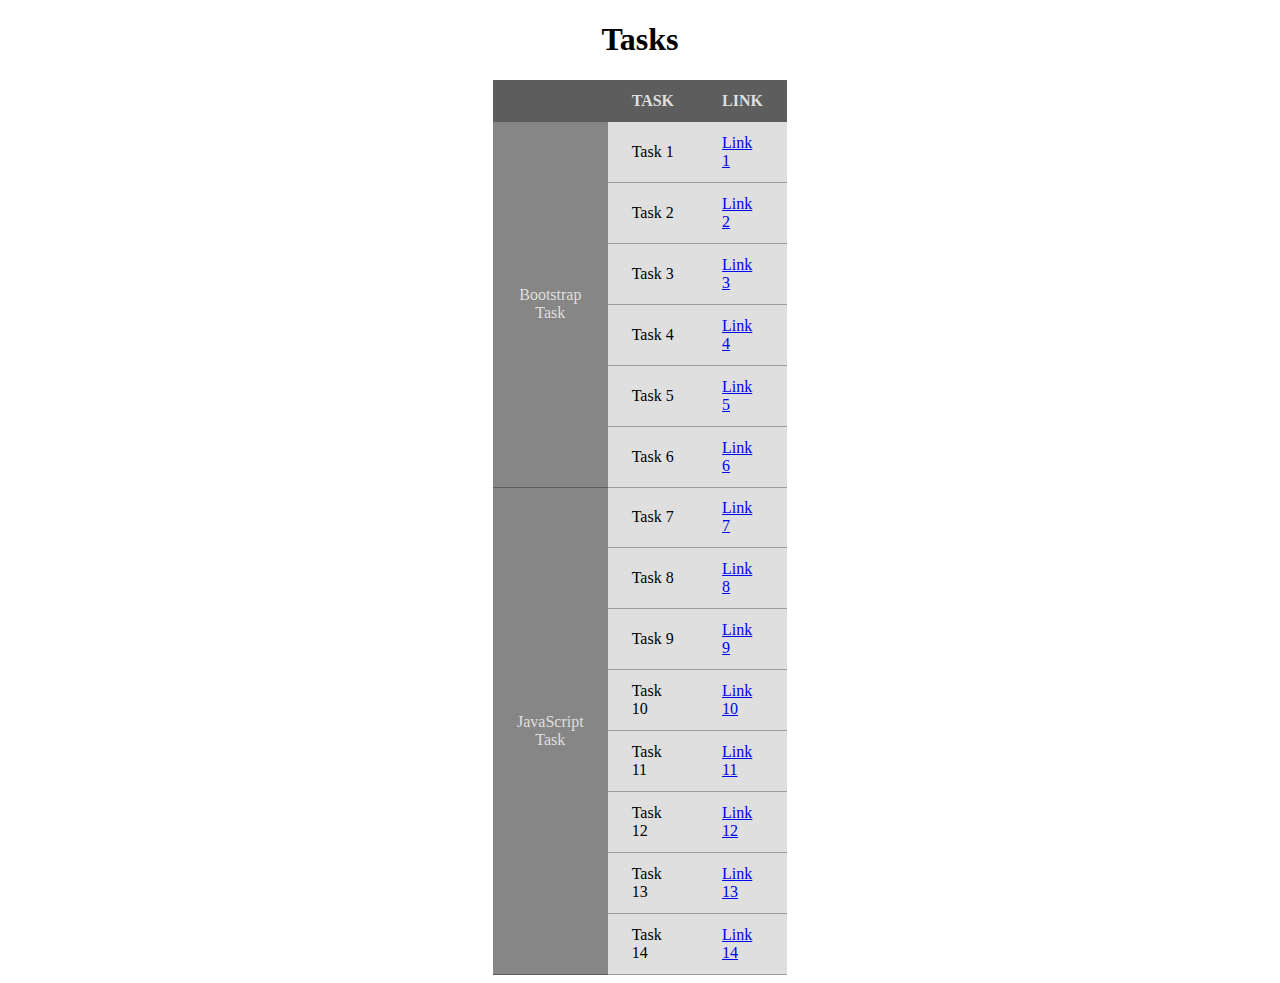
<file: index.html>
<!DOCTYPE html>
<html lang="en">
<head>
    <meta charset="UTF-8">
    <meta name="viewport" content="width=device-width, initial-scale=1.0">
    <title>Index</title>
    <style>
        table {
            width: 20%;
            border-collapse: collapse;
        }
        tr:first-child {
            background-color: #5d5d5d;
            color: #dfdfdf;
            text-transform: uppercase;
        }
        td, th {
            padding: 12px 24px;
        }
        .tsk {
            background-color: #dfdfdf;
            border-bottom: 1px solid #9c9c9c;
        }
        .tskTitle {
            background-color: #868686;
            border-bottom: 1px solid #5d5d5d;
            text-align: center;
            color: #dfdfdf;
        }
    </style>
</head>
<body>
    <div>
        <h1 align="center">Tasks</h1>
        <table align="center">
            <tr>
                <th></th>
                <th>Task</th>
                <th>Link</th>
            </tr>
            <tr>
                <td rowspan="7" class="tskTitle"><span>Bootstrap Task</span></td>
            </tr>
            <tr>
                <td class="tsk">Task 1</td>
                <td class="tsk"><a href="Task 1/task1.html">Link 1</a></td>
            </tr>
            <tr>
                <td class="tsk">Task 2</td>
                <td class="tsk"><a href="Task 2/task2.html">Link 2</a></td>
            </tr>
            <tr>
                <td class="tsk">Task 3</td>
                <td class="tsk"><a href="Task 3/task3.html">Link 3</a></td>
            </tr>
            <tr>
                <td class="tsk">Task 4</td>
                <td class="tsk"><a href="Task 4/task4.html">Link 4</a></td>
            </tr>
            <tr>
                <td class="tsk">Task 5</td>
                <td class="tsk"><a href="Task 5/task5.html">Link 5</a></td>
            </tr>
            <tr>
                <td class="tsk">Task 6</td>
                <td class="tsk"><a href="Task 6/task6.html">Link 6</a></td>
            </tr>
            <tr>
                <td rowspan="9" class="tskTitle"><span>JavaScript Task</span></td>
            </tr>
            <tr>
                <td class="tsk">Task 7</td>
                <td class="tsk"><a href="Task 7/task7.html">Link 7</a></td>
            </tr>
            <tr>
                <td class="tsk">Task 8</td>
                <td class="tsk"><a href="Task 8/task8.html">Link 8</a></td>
            </tr>
            <tr>
                <td class="tsk">Task 9</td>
                <td class="tsk"><a href="Task 9/task9.html">Link 9</a></td>
            </tr>
            <tr>
                <td class="tsk">Task 10</td>
                <td class="tsk"><a href="Task 10/task10.html">Link 10</a></td>
            </tr>
            <tr>
                <td class="tsk">Task 11</td>
                <td class="tsk"><a href="Task 11/task11.html">Link 11</a></td>
            </tr>
            <tr>
                <td class="tsk">Task 12</td>
                <td class="tsk"><a href="Task 12/task12.html">Link 12</a></td>
            </tr>
            <tr>
                <td class="tsk">Task 13</td>
                <td class="tsk"><a href="Task 13/task13.html">Link 13</a></td>
            </tr>
            <tr>
                <td class="tsk">Task 14</td>
                <td class="tsk"><a href="Task 14/task14.html">Link 14</a></td>
            </tr>
        </table>
    </div>
</body>
</html>
</file>
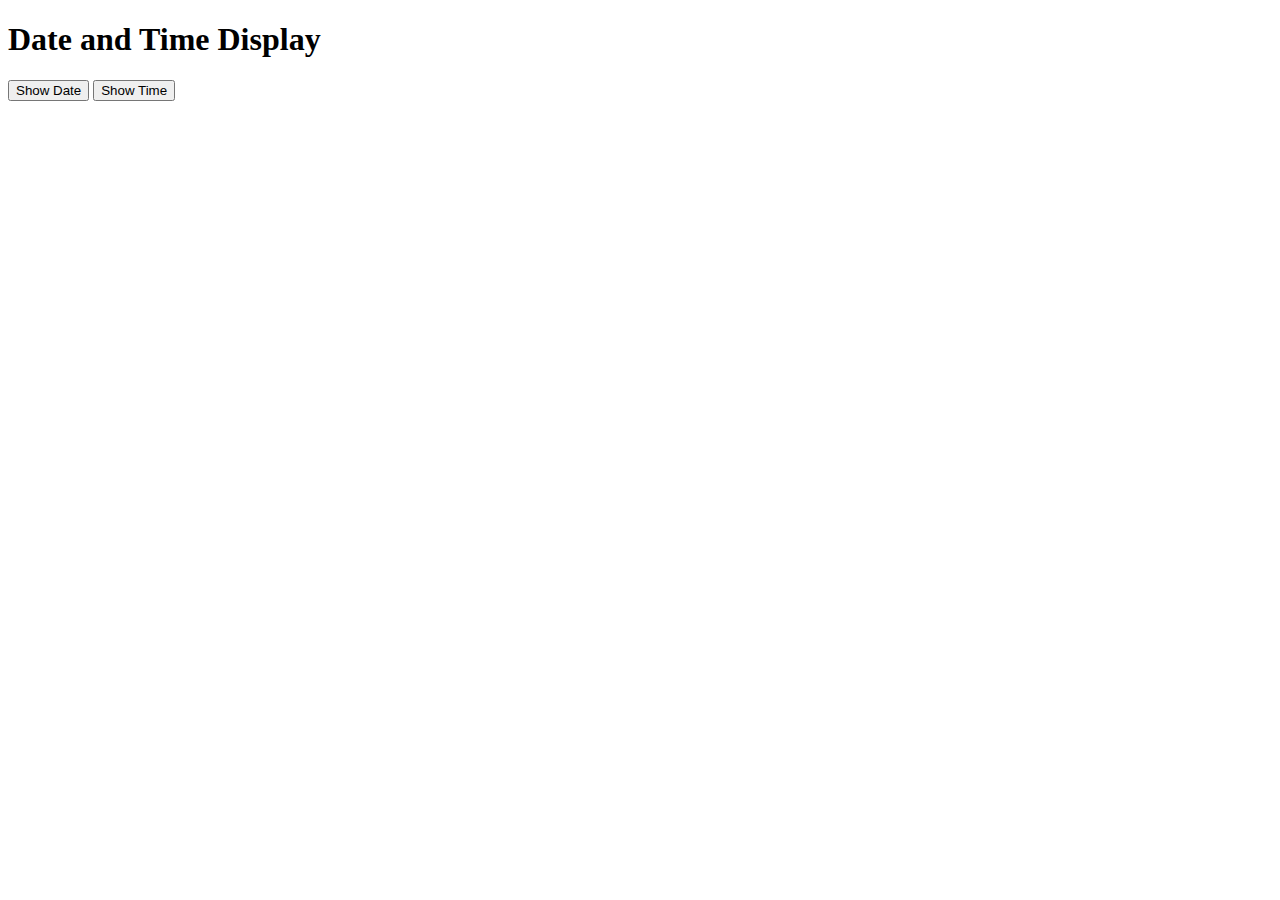
<file: Task 10/task10.html>
<!DOCTYPE html>
<html lang="en">
<head>
    <meta charset="UTF-8">
    <meta name="viewport" content="width=device-width, initial-scale=1.0">
    <title>Task 10</title>
</head>
<body>
    <h1>Date and Time Display</h1>
    
    <button onclick="showDate()">Show Date</button>
    <button onclick="showTime()">Show Time</button>
    <br><br>
    <div id="output"></div>

    <script>
        function showDate() {
            var currentDate = new Date();
            var dateOutput = currentDate.toLocaleDateString();
            document.getElementById("output").textContent = "Current Date: " + dateOutput;
        }

        function showTime() {
            var currentTime = new Date();
            var timeOutput = currentTime.toLocaleTimeString();
            document.getElementById("output").textContent = "Current Time: " + timeOutput;
        }
    </script>
</body>
</html>
</file>
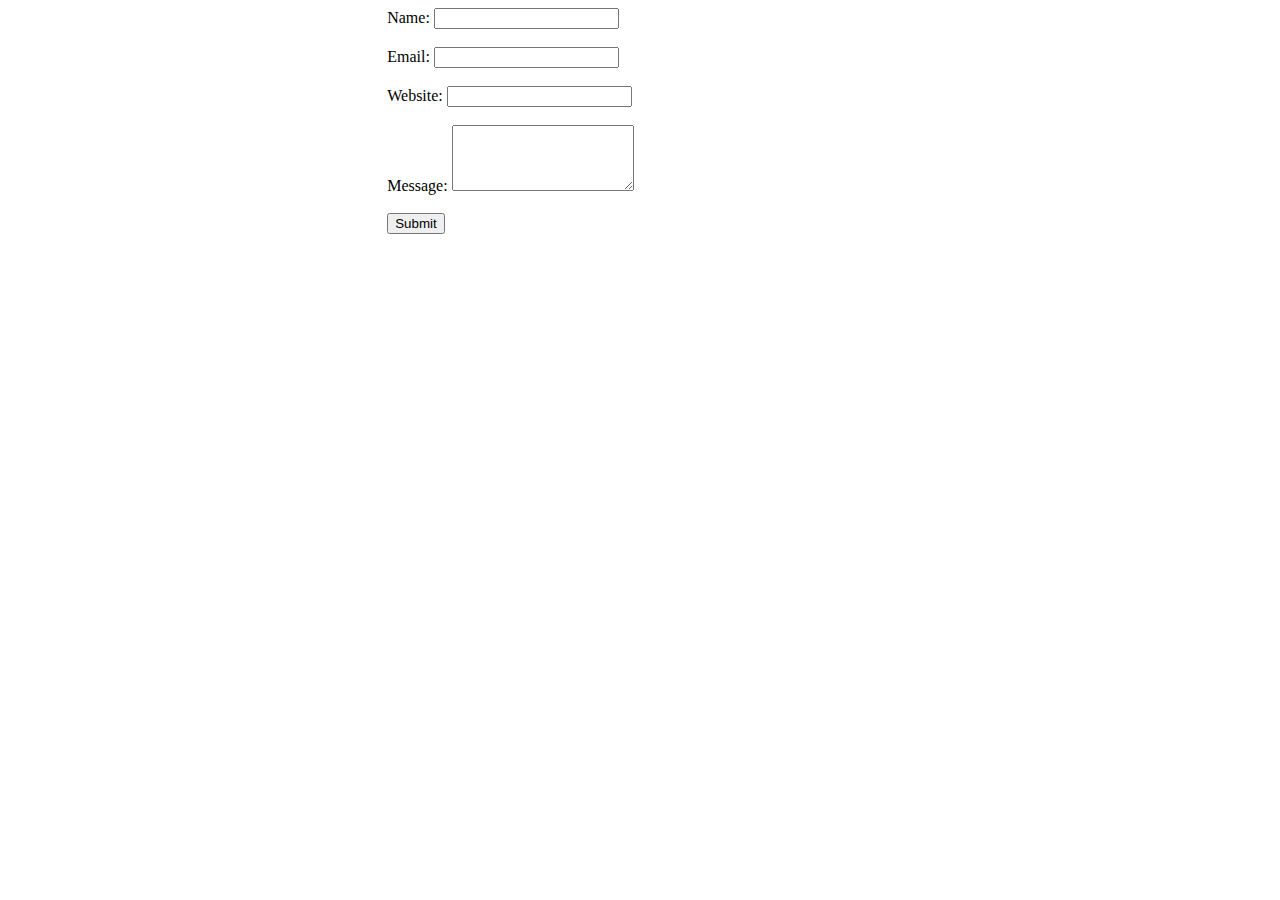
<file: Task 11/task11.html>
<!DOCTYPE html>
<html lang="en">
<head>
    <meta charset="UTF-8">
    <meta name="viewport" content="width=device-width, initial-scale=1.0">
    <title>Task 11</title>
</head>
<body>
    <div class="container" style="width: 40%; margin: auto;">
        <form id="contact-form" onsubmit="return validateForm()">
            <label for="name">Name:</label>
            <input type="text" id="name" name="name" required>
            <br><br>
            <label for="email">Email:</label>
            <input type="email" id="email" name="email" required>
            <br><br>
            <label for="website">Website:</label>
            <input type="text" id="website" name="website">
            <br><br>
            <label for="message">Message:</label>
            <textarea id="message" name="message" rows="4" required></textarea>
            <br><br>
            <button type="submit">Submit</button>
        </form>
        <p id="error-message"></p>
    </div>

    <script>
        function validateForm() {
            var email = document.getElementById("email").value;
            var website = document.getElementById("website").value;

            
            var emailPattern = /^[a-zA-Z0-9._-]+@[a-zA-Z0-9.-]+\.[a-zA-Z]{2,4}$/;
            var urlPattern = /^(https?:\/\/)?[a-zA-Z0-9.-]+\.[a-zA-Z]{2,4}/;

            if (!emailPattern.test(email)) {
                document.getElementById("error-message").textContent = "Please enter a valid email address.";
                return false;
            }

            
            if (website !== "" && !urlPattern.test(website)) {
                document.getElementById("error-message").textContent = "Please enter a valid website URL.";
                return false;
            }

            return true; 
        }
    </script>
</body>
</html>
</file>
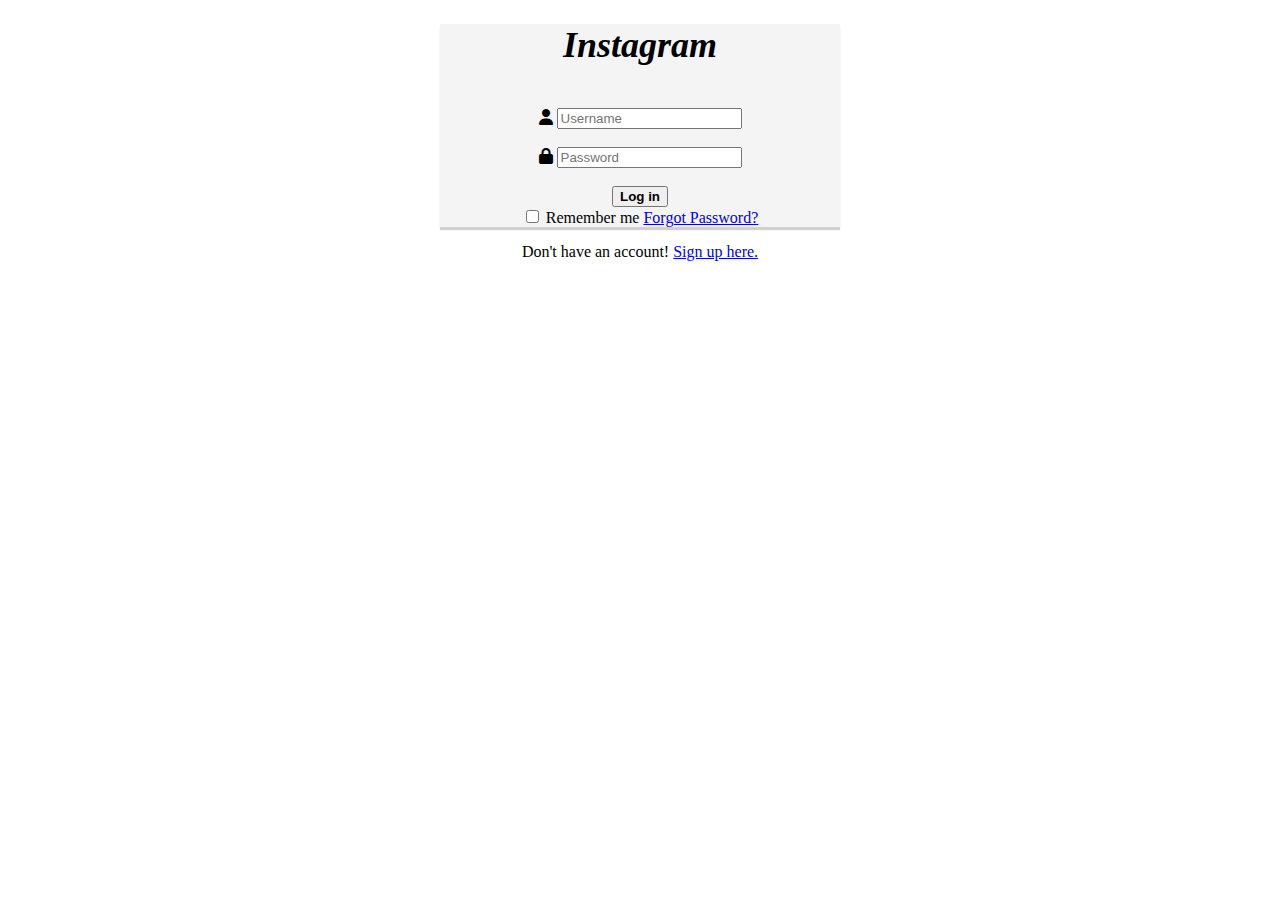
<file: Task 12/task12.html>
<!DOCTYPE html>
<html lang="en">
<head>
    <meta charset="UTF-8">
    <meta name="viewport" content="width=device-width, initial-scale=1.0">
    <title>Task 12</title>
    <link href="https://cdn.jsdelivr.net/npm/bootstrap@5.0.2/dist/css/bootstrap.min.css" rel="stylesheet" integrity="sha384-EVSTQN3/azprG1Anm3QDgpJLIm9Nao0Yz1ztcQTwFspd3yD65VohhpuuCOmLASjC" crossorigin="anonymous">
    <link href="https://cdnjs.cloudflare.com/ajax/libs/font-awesome/6.4.2/css/all.min.css" rel="stylesheet">
    <style>
        
        .card {
        background-color: rgb(244, 244, 244);
        box-shadow: 0px 3px 1px rgb(209, 209, 209);
        }

        .instagram-logo {
            font-family: 'Billabong', cursive;
            font-size: 36px; 
        }
    </style>
</head>
<body>
    <center>
    <div class="card mt-5 mb-3 p-5" style="width:400px">
        <h1 class="text-center instagram-logo"><i>Instagram</i></h1>

        <br>
        <div class="input-group">
        <span class="input-group-text"><i class="fa fa-user"></i></span>
        <input class="form-control" id="name" type="text" placeholder="Username">
        </div>
        <br>
        <div class="input-group">
        <span class="input-group-text"><i class="fa fa-lock"></i></span>
        <input class="form-control" id="password" type="password" placeholder="Password">
        </div>
        <br>
        <button class="btn btn-primary" onclick="validate()"><b>Log in</b></button>
        <br>
        <div class="form-check">
        <input class="form-check-input" type="checkbox" id="remember">
        <label class="form-check-label me-3 pe-1">Remember me</label>
        <a class="text-decoration-none ms-4" href="#forgot">Forgot Password?</a>
        </div>
        <P id="msg"></P>
    </div>
    Don't have an account! 
    <a class="text-decoration-none" href="#signup">Sign up here.</a>
    </center>
    <script>
        function validate(){
            var name=document.getElementById("name").value;
            var password=document.getElementById("password").value;
            if(name.length<1|| password.length<2){
                document.getElementById("msg").innerHTML="<p class='alert alert-danger'>Enter valid Username/Password</p>";
            }
        }
    </script>
</body>
</html>
</file>
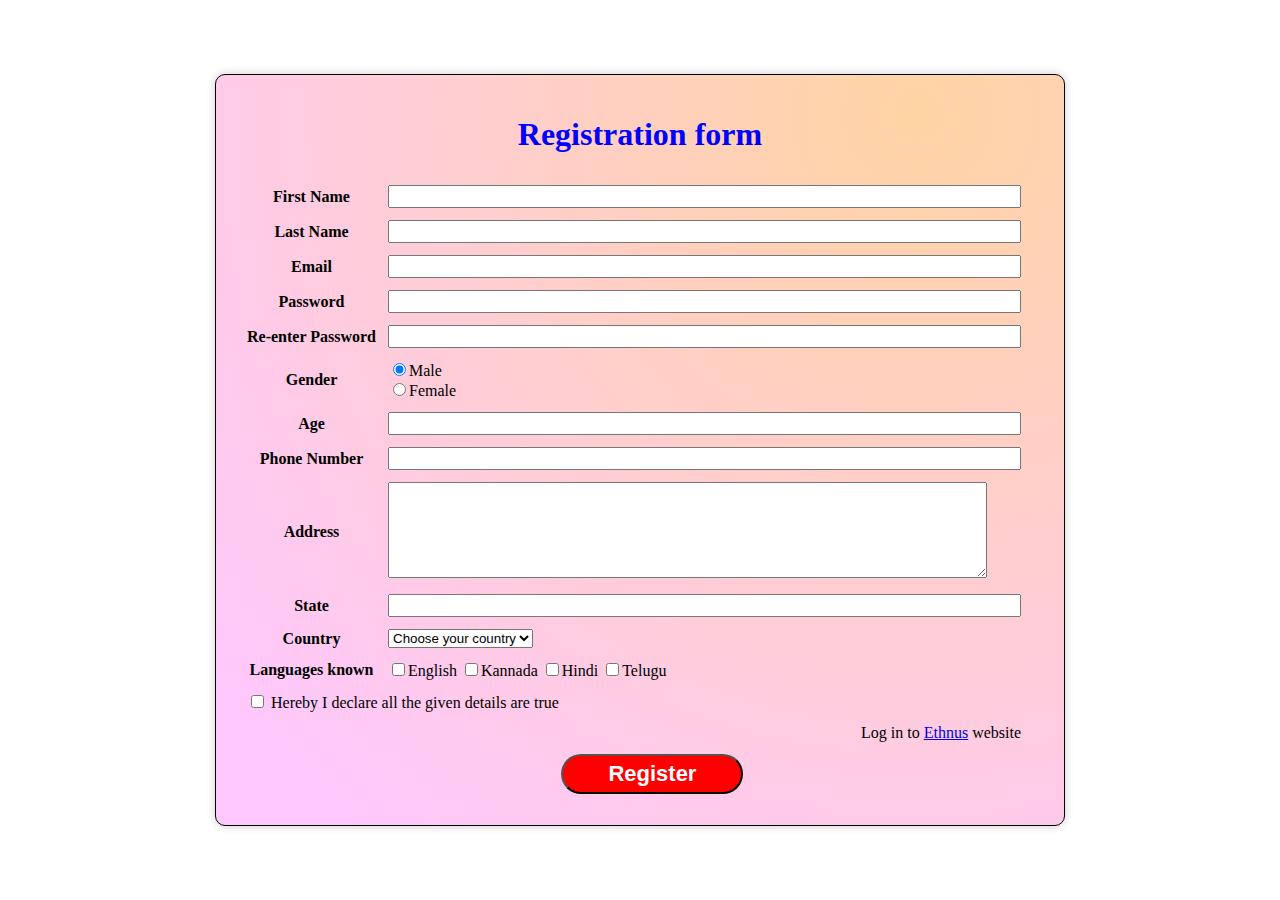
<file: Task 14/task14.html>
<!DOCTYPE html>
<html lang="en">
<head>
    <meta charset="UTF-8">
    <meta name="viewport" content="width=device-width, initial-scale=1.0">
    <title>Task 14</title>
    <link rel="stylesheet" href="./style.css">
    <script>
        function validate(){
            const fname=document.getElementById("fname").value;
            const lname=document.getElementById("lname").value;
            const email=document.getElementById("email").value;
            const pwd=document.getElementById("pwd").value;
            const repwd=document.getElementById("repwd").value;
            const age=parseInt(document.getElementById("age").value);

            const phno=document.getElementById("phno").value;
            const addr=document.getElementById("addr").value;
            const state=document.getElementById("state").value;
            var cnt=0;
            if(fname.length<4){
                cnt++;
                document.getElementById("fnamemsg").innerText="POOR";
                document.getElementById("fnamemsg").style.color="red"
            }
            else{
                document.getElementById("fnamemsg").innerText="STRONG";
                document.getElementById("fnamemsg").style.color="lightgreen"
            }
            if(lname.length<4){
                cnt++;
                document.getElementById("lnamemsg").innerText="POOR";
                document.getElementById("lnamemsg").style.color="red"
            }
            else{
                document.getElementById("lnamemsg").innerText="STRONG";
                document.getElementById("lnamemsg").style.color="lightgreen"
            }
            if(!email.match(/^([a-zA-Z0-9._%-]+@[a-zA-Z0-9.-]+\.[a-zA-Z]{2,})$/)){
                cnt++;
                document.getElementById("emailmsg").innerText="POOR";
                document.getElementById("emailmsg").style.color="red"
            }
            else{
                document.getElementById("emailmsg").innerText="STRONG";
                document.getElementById("emailmsg").style.color="lightgreen"
            }
            if(!pwd.match(/^(?=.*[a-z])(?=.*[A-Z])(?=.*\d)(?=.*[@$!%*?&])[A-Za-z\d@$!%*?&]{8,}$/)){
                cnt++;
                document.getElementById("pwdmsg").innerText="POOR";
                document.getElementById("pwdmsg").style.color="red"
            }
            else{
                if(pwd.length<14){
                    document.getElementById("pwdmsg").innerText="MEDIUM";
                    document.getElementById("pwdmsg").style.color="lightblue"
                }
                else{
                    document.getElementById("pwdmsg").innerText="STRONG";
                    document.getElementById("pwdmsg").style.color="lightgreen"
                }
            }
            if(repwd.length==0 || pwd!=repwd){
                cnt++;
                document.getElementById("repwdmsg").innerText="POOR OR MISMATCH";
                document.getElementById("repwdmsg").style.color="red"
            }
            else{
                document.getElementById("repwdmsg").innerText="STRONG";
                document.getElementById("repwdmsg").style.color="lightgreen"
            }
            if(!(age>0 && age<150)){
                cnt++;
                document.getElementById("agemsg").innerText="POOR";
                document.getElementById("agemsg").style.color="red"
            }
            else{
                document.getElementById("agemsg").innerText="STRONG";
                document.getElementById("agemsg").style.color="lightgreen"
            }
            if(!phno.match(/^\d{10}$/)){
                cnt++;
                document.getElementById("phnomsg").innerText="POOR";
                document.getElementById("phnomsg").style.color="red"
            }
            else{
                document.getElementById("phnomsg").innerText="STRONG";
                document.getElementById("phnomsg").style.color="lightgreen"
            }
            if(addr.length==0){
                cnt++;
                document.getElementById("addrmsg").innerText="POOR";
                document.getElementById("addrmsg").style.color="red"
            }
            else{
                document.getElementById("addrmsg").innerText="STRONG";
                document.getElementById("addrmsg").style.color="lightgreen"
            }
            if(state.length<3){
                cnt++;
                document.getElementById("statemsg").innerText="POOR";
                document.getElementById("statemsg").style.color="red"
            }
            else{
                document.getElementById("statemsg").innerText="STRONG";
                document.getElementById("statemsg").style.color="lightgreen"
            }
            if(cnt>0){
                return false;
            }
            return true;
        }
    </script>
</head>
<body><div id="registration-box">
    <h1>Registration form</h1>
    <form action="index.html" onsubmit="return validate()">
        <table cellspacing="10px" align="center">

            <tr><th>First Name</th><td><input type="text" name="fname" id="fname" size="76"></td><td id="fnamemsg"></td></tr>
            <tr><th>Last Name</th><td><input type="text" name="lname" id="lname" size="76"></td><td id="lnamemsg"></td></tr>
            <tr><th>Email</th><td><input type="text" name="email" id="email" size="76"></td><td id="emailmsg"></td></tr>
            <tr><th>Password</th><td><input type="password" name="pwd" id="pwd" size="76"></td><td id="pwdmsg"></td></tr>
            <tr><th>Re-enter Password</th><td><input type="password" name="repwd" id="repwd" size="76"></td><td id="repwdmsg"></td></tr>
            <tr><th>Gender</th><td><input type="radio" name="gender" value="Male" checked="checked">Male <br><input type="radio" name="gender" value="Female">Female</td><td id="gendermsg"></td></tr>
            <tr><th>Age</th><td><input type="text" name="age" id="age" size="76"></td><td id="agemsg"></td></tr>
            <tr><th>Phone Number</th><td><input type="text" name="phno" id="phno" size="76"></td><td id="phnomsg"></td></tr>
            <tr><th>Address</th><td><textarea name="addr" id="addr" cols="72" rows="6"></textarea></td><td id="addrmsg"></td></tr>
            <tr><th>State</th><td><input type="text" name="state" id="state" size="76"></td><td id="statemsg"></td></tr>
            <tr><th>Country</th><td><select name="country" id="country">
                <option value="def">Choose your country</option>
                <option value="India">India</option>
                <option value="China">China</option>
                <option value="Russia">Russia</option>
                <option value="USA">USA</option>
                <option value="Japan">Japan</option>
            </select></td><td></td></tr>
            <tr><th>Languages known</th><td><input type="checkbox">English <input type="checkbox">Kannada <input type="checkbox">Hindi <input type="checkbox">Telugu</td><td></td></tr>
            <tr><td colspan="3"><input type="checkbox"> Hereby I declare all the given details are true</td></tr>
            <tr><td colspan="2" align="right">Log in to <a href="https://ethnus.com/">Ethnus</a> website</td><td></td></tr>
            <tr><td colspan="3"><input type="submit" name="submit" id="submit" value="Register"></td></tr>
        </table>
    </form></div>
</body>
</html>
</file>
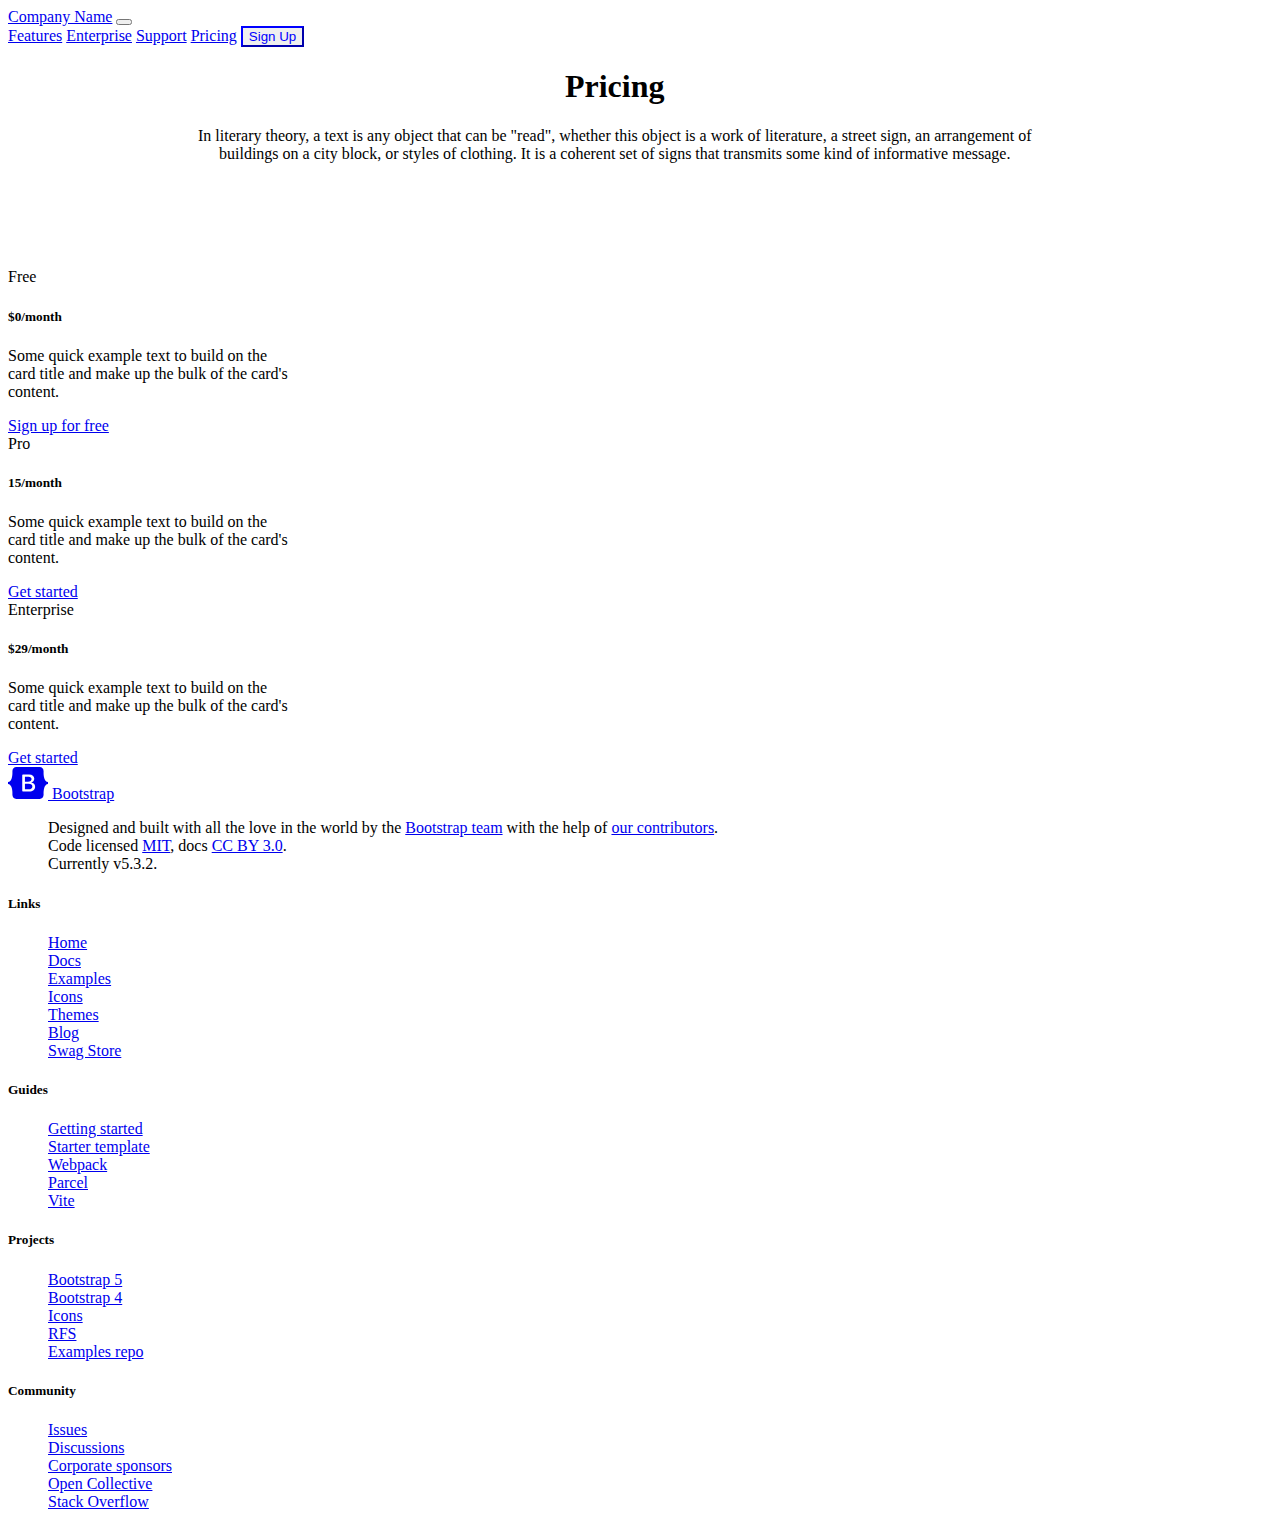
<file: Task 3/task3.html>
<!DOCTYPE html>
<html lang="en">
<head>
    <meta charset="UTF-8">
    <meta name="viewport" content="width=device-width, initial-scale=1.0">
    <title>Task 3</title>   
    <link href="https://cdn.jsdelivr.net/npm/bootstrap@5.3.2/dist/css/bootstrap.min.css" rel="stylesheet" integrity="sha384-T3c6CoIi6uLrA9TneNEoa7RxnatzjcDSCmG1MXxSR1GAsXEV/Dwwykc2MPK8M2HN" crossorigin="anonymous">
    <style>
         ul {
            list-style-type: none;
            
        }
        .custom-button {
         color: blue;                 /* Blue text color */
        border-color: blue;          /* Blue border color */
}
.txt{
    text-align: center;
    width: 68%;
    height: 200px;
    margin-left: 14%;
}
.custom-button:hover {
  background-color: blue;      /* Blue background color on hover */
  color: white;                /* White text color on hover */
  border-color: blue;          /* Blue border color on hover (optional) */
}
    </style>
</head>
<body>
    <div id="navbar">
        <nav class="navbar navbar-expand-lg bg-body-tertiary">
            <div class="container-fluid">
              <a class="navbar-brand" href="#">Company Name</a>
              <button class="navbar-toggler" type="button" data-bs-toggle="collapse" data-bs-target="#navbarNavAltMarkup" aria-controls="navbarNavAltMarkup" aria-expanded="false" aria-label="Toggle navigation">
                <span class="navbar-toggler-icon"></span>
              </button>
              <div class="collapse navbar-collapse" id="navbarNavAltMarkup">
                <div class="navbar-nav ms-auto">
                  <!-- <a class="nav-link active" aria-current="page" href="#">Home</a> -->
                  <a class="nav-link" href="#">Features</a>
                  <a class="nav-link" href="#">Enterprise</a>
                  <a class="nav-link" href="#">Support</a>
                  <a class="nav-link" href="#">Pricing</a>
                  <!-- <button class="btn btn-success" type="submit">Sign Up</button> -->
                  <button class="btn btn-outline-success custom-button" type="submit">Sign Up</button>

                  <!-- <a class="nav-link disabled" aria-disabled="true">Disabled</a> -->
                </div>
              </div>
            </div>
          </nav>
    </div>
   <div class="txt">
        <h1>Pricing</h1>
        In literary theory, a text is any object that can be "read", whether this object is a work of literature, a street sign, an arrangement of buildings on a city block, or styles of clothing. It is a coherent set of signs that transmits some kind of informative message.</p>
   </div>
   <div class="d-flex justify-content-center">
  <div class="card border-primary mb-3 mx-5" style="max-width: 18rem;border-radius: 0%;">
    <div class="card-header">Free</div>
    <div class="card-body text-secondary">
      <h5 class="card-title"><b>$0</b>/month</h5>
      <p class="card-text">Some quick example text to build on the card title and make up the bulk of the card's content.</p>
      <a href="#" class="btn btn-primary">Sign up for free</a>
    </div>
  </div>

  <div class="card border-secondary mb-3 mx-5" style="max-width: 18rem;border-radius: 0%;">
    <div class="card-header">Pro</div>
    <div class="card-body text-secondary">
      <h5 class="card-title"><b>15</b>/month</h5>
      <p class="card-text">Some quick example text to build on the card title and make up the bulk of the card's content.</p>
      <a href="#" class="btn btn-primary">Get started</a>
    </div>
  </div>

  <div class="card border-success mb-3 mx-5" style="max-width: 18rem;border-radius: 0%;">
    <div class="card-header">Enterprise</div>
    <div class="card-body text-secondary">
      <h5 class="card-title"><b>$29</b>/month</h5>
      <p class="card-text">Some quick example text to build on the card title and make up the bulk of the card's content.</p>
      <a href="#" class="btn btn-primary">Get started</a>
    </div>
  </div>
</div>


    <footer class="bd-footer py-4 py-md-5 mt-5 bg-body-tertiary">
        <div class="container py-4 py-md-5 px-4 px-md-3 text-body-secondary">
          <div class="row">
            <div class="col-lg-3 mb-3">
              <a class="d-inline-flex align-items-center mb-2 text-body-emphasis text-decoration-none" href="/" aria-label="Bootstrap">
                <svg xmlns="http://www.w3.org/2000/svg" width="40" height="32" class="d-block me-2" viewBox="0 0 118 94" role="img"><title>Bootstrap</title><path fill-rule="evenodd" clip-rule="evenodd" d="M24.509 0c-6.733 0-11.715 5.893-11.492 12.284.214 6.14-.064 14.092-2.066 20.577C8.943 39.365 5.547 43.485 0 44.014v5.972c5.547.529 8.943 4.649 10.951 11.153 2.002 6.485 2.28 14.437 2.066 20.577C12.794 88.106 17.776 94 24.51 94H93.5c6.733 0 11.714-5.893 11.491-12.284-.214-6.14.064-14.092 2.066-20.577 2.009-6.504 5.396-10.624 10.943-11.153v-5.972c-5.547-.529-8.934-4.649-10.943-11.153-2.002-6.484-2.28-14.437-2.066-20.577C105.214 5.894 100.233 0 93.5 0H24.508zM80 57.863C80 66.663 73.436 72 62.543 72H44a2 2 0 01-2-2V24a2 2 0 012-2h18.437c9.083 0 15.044 4.92 15.044 12.474 0 5.302-4.01 10.049-9.119 10.88v.277C75.317 46.394 80 51.21 80 57.863zM60.521 28.34H49.948v14.934h8.905c6.884 0 10.68-2.772 10.68-7.727 0-4.643-3.264-7.207-9.012-7.207zM49.948 49.2v16.458H60.91c7.167 0 10.964-2.876 10.964-8.281 0-5.406-3.903-8.178-11.425-8.178H49.948z" fill="currentColor"></path></svg>
                <span class="fs-5">Bootstrap</span>
              </a>
              <ul class="list-unstyled small">
                <li class="mb-2">Designed and built with all the love in the world by the <a href="/docs/5.3/about/team/">Bootstrap team</a> with the help of <a href="https://github.com/twbs/bootstrap/graphs/contributors">our contributors</a>.</li>
                <li class="mb-2">Code licensed <a href="https://github.com/twbs/bootstrap/blob/main/LICENSE" target="_blank" rel="license noopener">MIT</a>, docs <a href="https://creativecommons.org/licenses/by/3.0/" target="_blank" rel="license noopener">CC BY 3.0</a>.</li>
                <li class="mb-2">Currently v5.3.2.</li>
              </ul>
            </div>
            <div class="col-6 col-lg-2 offset-lg-1 mb-3">
              <h5>Links</h5>
              <ul class="list-unstyled">
                <li class="mb-2"><a href="/">Home</a></li>
                <li class="mb-2"><a href="/docs/5.3/">Docs</a></li>
                <li class="mb-2"><a href="/docs/5.3/examples/">Examples</a></li>
                <li class="mb-2"><a href="https://icons.getbootstrap.com/">Icons</a></li>
                <li class="mb-2"><a href="https://themes.getbootstrap.com/">Themes</a></li>
                <li class="mb-2"><a href="https://blog.getbootstrap.com/">Blog</a></li>
                <li class="mb-2"><a href="https://cottonbureau.com/people/bootstrap" target="_blank" rel="noopener">Swag Store</a></li>
              </ul>
            </div>
            <div class="col-6 col-lg-2 mb-3">
              <h5>Guides</h5>
              <ul class="list-unstyled">
                <li class="mb-2"><a href="/docs/5.3/getting-started/">Getting started</a></li>
                <li class="mb-2"><a href="/docs/5.3/examples/starter-template/">Starter template</a></li>
                <li class="mb-2"><a href="/docs/5.3/getting-started/webpack/">Webpack</a></li>
                <li class="mb-2"><a href="/docs/5.3/getting-started/parcel/">Parcel</a></li>
                <li class="mb-2"><a href="/docs/5.3/getting-started/vite/">Vite</a></li>
              </ul>
            </div>
            <div class="col-6 col-lg-2 mb-3">
              <h5>Projects</h5>
              <ul class="list-unstyled">
                <li class="mb-2"><a href="https://github.com/twbs/bootstrap" target="_blank" rel="noopener">Bootstrap 5</a></li>
                <li class="mb-2"><a href="https://github.com/twbs/bootstrap/tree/v4-dev" target="_blank" rel="noopener">Bootstrap 4</a></li>
                <li class="mb-2"><a href="https://github.com/twbs/icons" target="_blank" rel="noopener">Icons</a></li>
                <li class="mb-2"><a href="https://github.com/twbs/rfs" target="_blank" rel="noopener">RFS</a></li>
                <li class="mb-2"><a href="https://github.com/twbs/examples/" target="_blank" rel="noopener">Examples repo</a></li>
              </ul>
            </div>
            <div class="col-6 col-lg-2 mb-3">
              <h5>Community</h5>
              <ul class="list-unstyled">
                <li class="mb-2"><a href="https://github.com/twbs/bootstrap/issues" target="_blank" rel="noopener">Issues</a></li>
                <li class="mb-2"><a href="https://github.com/twbs/bootstrap/discussions" target="_blank" rel="noopener">Discussions</a></li>
                <li class="mb-2"><a href="https://github.com/sponsors/twbs" target="_blank" rel="noopener">Corporate sponsors</a></li>
                <li class="mb-2"><a href="https://opencollective.com/bootstrap" target="_blank" rel="noopener">Open Collective</a></li>
                <li class="mb-2"><a href="https://stackoverflow.com/questions/tagged/bootstrap-5" target="_blank" rel="noopener">Stack Overflow</a></li>
              </ul>
            </div>
          </div>
        </div>
      </footer>
</body>
</html>
</file>
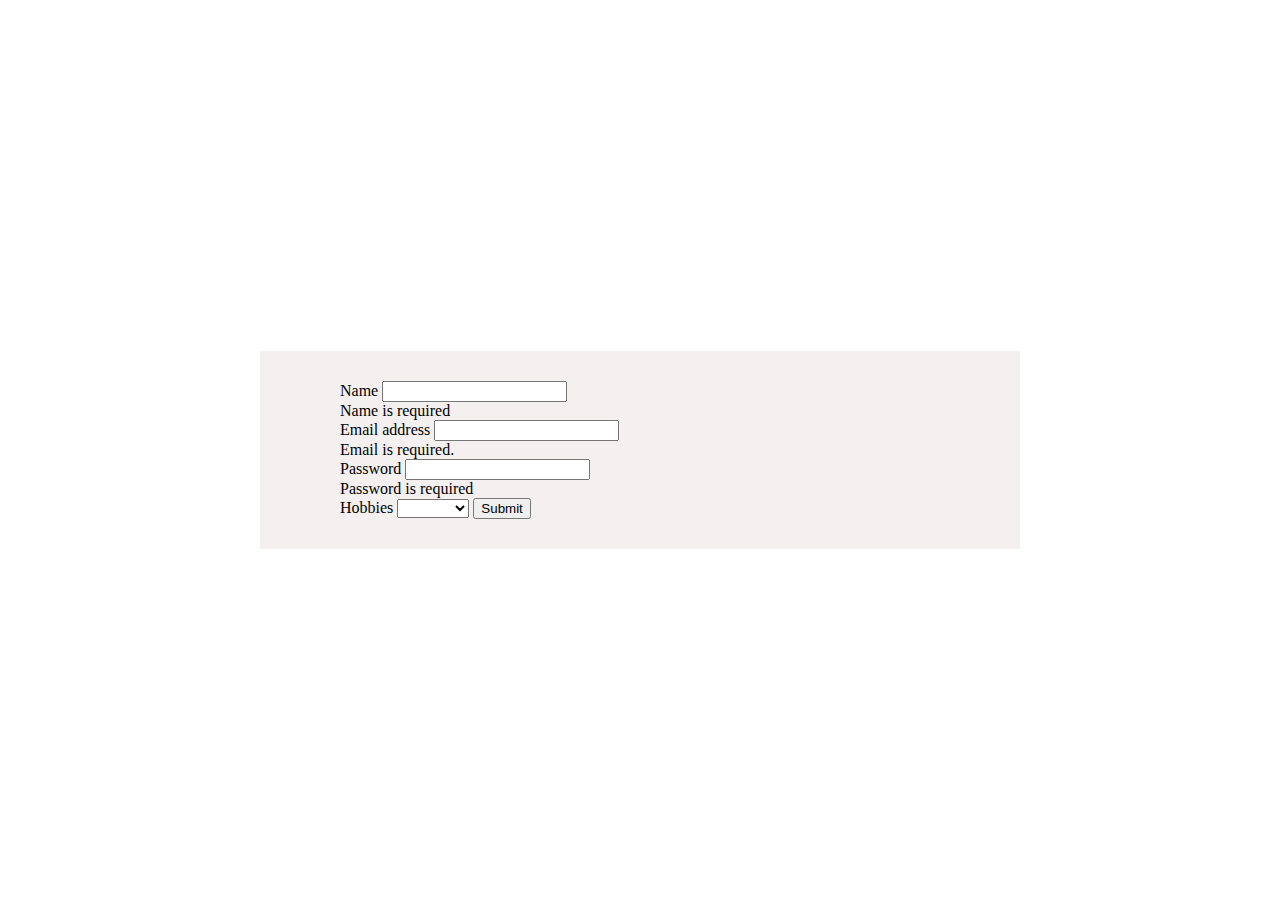
<file: Task 6/task6.html>
<!DOCTYPE html>
<html lang="en">

<head>
    <meta charset="UTF-8">
    <meta name="viewport" content="width=device-width, initial-scale=1.0">
    <title>Task 6</title>   
    <style>
        .box1 {
            width: 600px;
            position: absolute;
            top: 50%;
            left: 50%;
            transform: translate(-50%, -50%);
            padding: 30px 80px 30px 80px;
            background-color: rgb(244, 240, 240);


        }
    </style>
    <link href="https://cdn.jsdelivr.net/npm/bootstrap@5.3.2/dist/css/bootstrap.min.css" rel="stylesheet"
        integrity="sha384-T3c6CoIi6uLrA9TneNEoa7RxnatzjcDSCmG1MXxSR1GAsXEV/Dwwykc2MPK8M2HN" crossorigin="anonymous">
</head>

<body>
    <form class="box1">
        <div class="mb-3">
            <label for="exampleInputEmail1" class="form-label">Name</label>
            <input type="name" class="form-control" id="name" aria-describedby="emailHelp">
            <div id="namerequired" class="form-text text-danger">Name is required </div>
        </div>
        <div class="mb-3">
            <label for="exampleInputEmail1" class="form-label">Email address</label>
            <input type="email" class="form-control" id="exampleInputEmail1" aria-describedby="emailHelp">
            <div id="emailHelp" class="form-text text-danger">Email is required.</div>
        </div>
        <div class="mb-3">
            <label for="exampleInputPassword1" class="form-label">Password</label>
            <input type="password" class="form-control" id="exampleInputPassword1">
            <div id="passwordrequired" class="form-text text-danger">Password is required </div>

        </div>
        <label for="hobbies" class="form-label ">Hobbies</label>
        <select class="form-select form-control-lg mb-3" id="hobbiesSelect">Hobbies
            <option value=""></option>
            <option value="reading">Reading</option>
            <option value="sports">Sports</option>
            <option value="music">Music</option>
            <option value="cooking">Cooking</option>
        </select>

        <button type="submit" class="btn btn-primary  btn-danger mb-3 form-control" ;">Submit</button>
    </form>


</body>

</html>
</file>
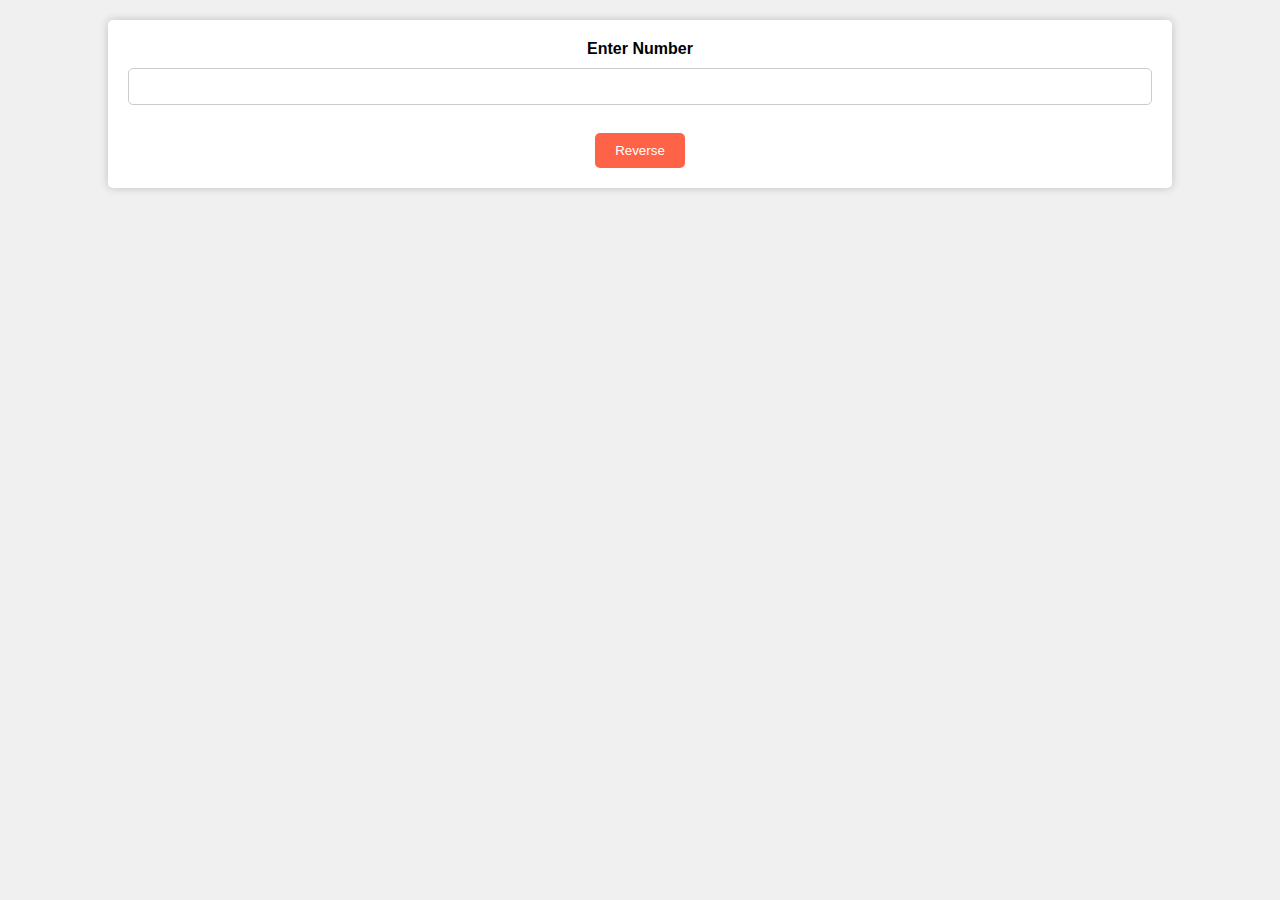
<file: Task 7/task7.html>
<!DOCTYPE html>
<html lang="en">
<head>
    <meta charset="UTF-8">
    <meta name="viewport" content="width=device-width, initial-scale=1.0">
    <title>Task 7</title>
    <link rel="stylesheet" href="style.css">
</head>
<body>
    <div class="rev">
        <label for="number">Enter Number</label>
        <input type="text" id="c">
        <br>
        <div id="result" style="display:none;">
            <p>Reversed Number:</p>
            <p id="reversedNumber"></p>
        </div>
        <br>
        <button id="rever" onclick="f1()">Reverse</button>
    </div>
    <script>
        function f1(){
            var c = document.getElementById("c").value;
            var b = c.split("");
            var d = b.reverse();
            var e = d.join("");
            
            
            document.getElementById("result").style.display = "block";
            document.getElementById("reversedNumber").textContent = e;
        }
    </script>
</body>
</html>
</file>
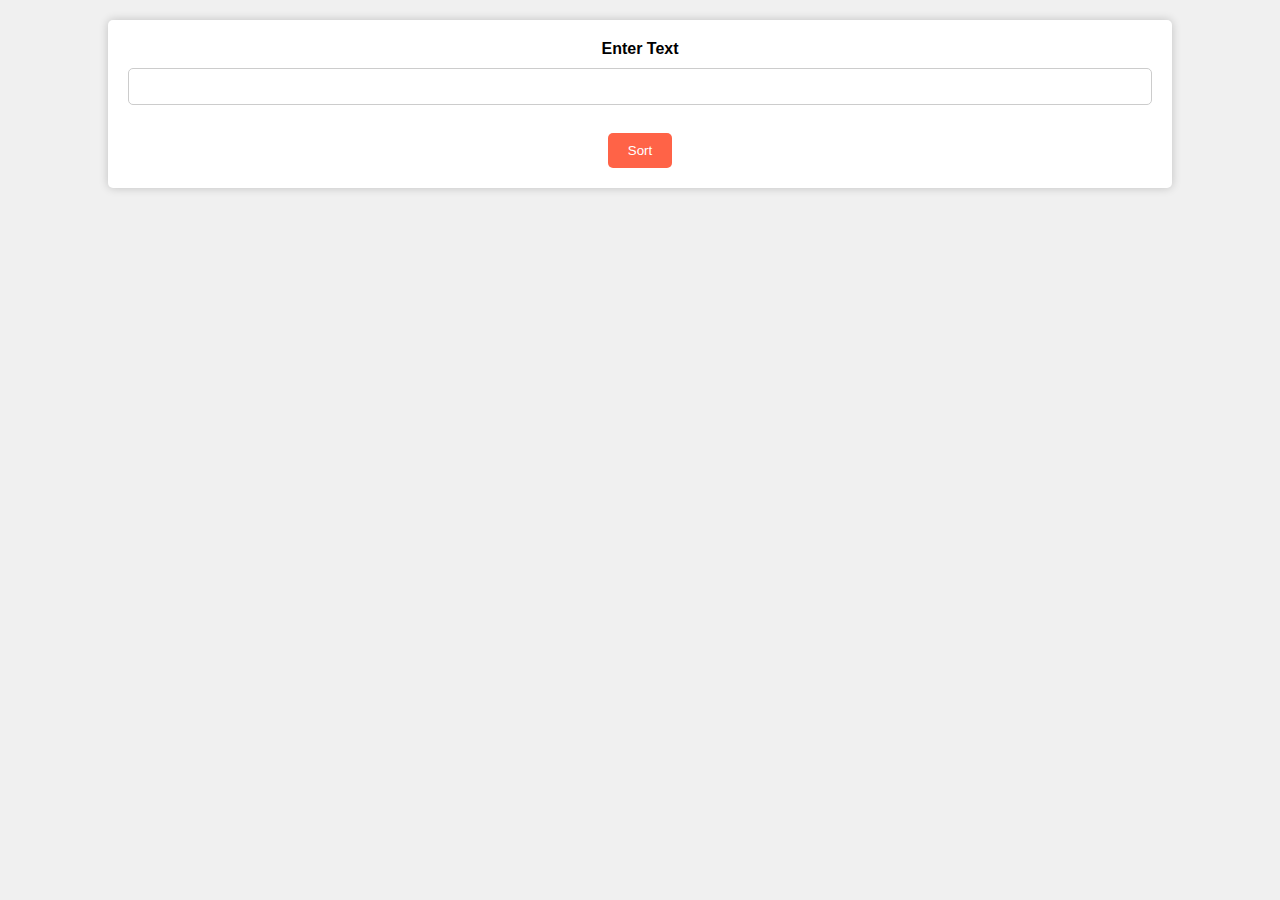
<file: Task 8/task8.html>
<!DOCTYPE html>
<html lang="en">
<head>
    <meta charset="UTF-8">
    <meta name="viewport" content="width=device-width, initial-scale=1.0">
    <title>Task 8</title>
    <link rel="stylesheet" href="style.css">
</head>
<body>
    <div class="rev">
        <label for="text">Enter Text</label>
        <input type="text" id="c">
        <br>
        <div id="result" style="display:none;">
            <p>Alphabetical Text:</p>
            <p id="sortedstring"></p>
        </div>
        <br>
        <button id="sort" onclick="sortString()">Sort</button>
    </div>
    <script>
        function sortString(){
            var c = document.getElementById("c").value;
            var sortedString = c.split("").sort().join(""); // Sort the string alphabetically
            
            document.getElementById("result").style.display = "block";
            document.getElementById("sortedstring").textContent = sortedString;
        }
    </script>
</body>
</html>
</file>
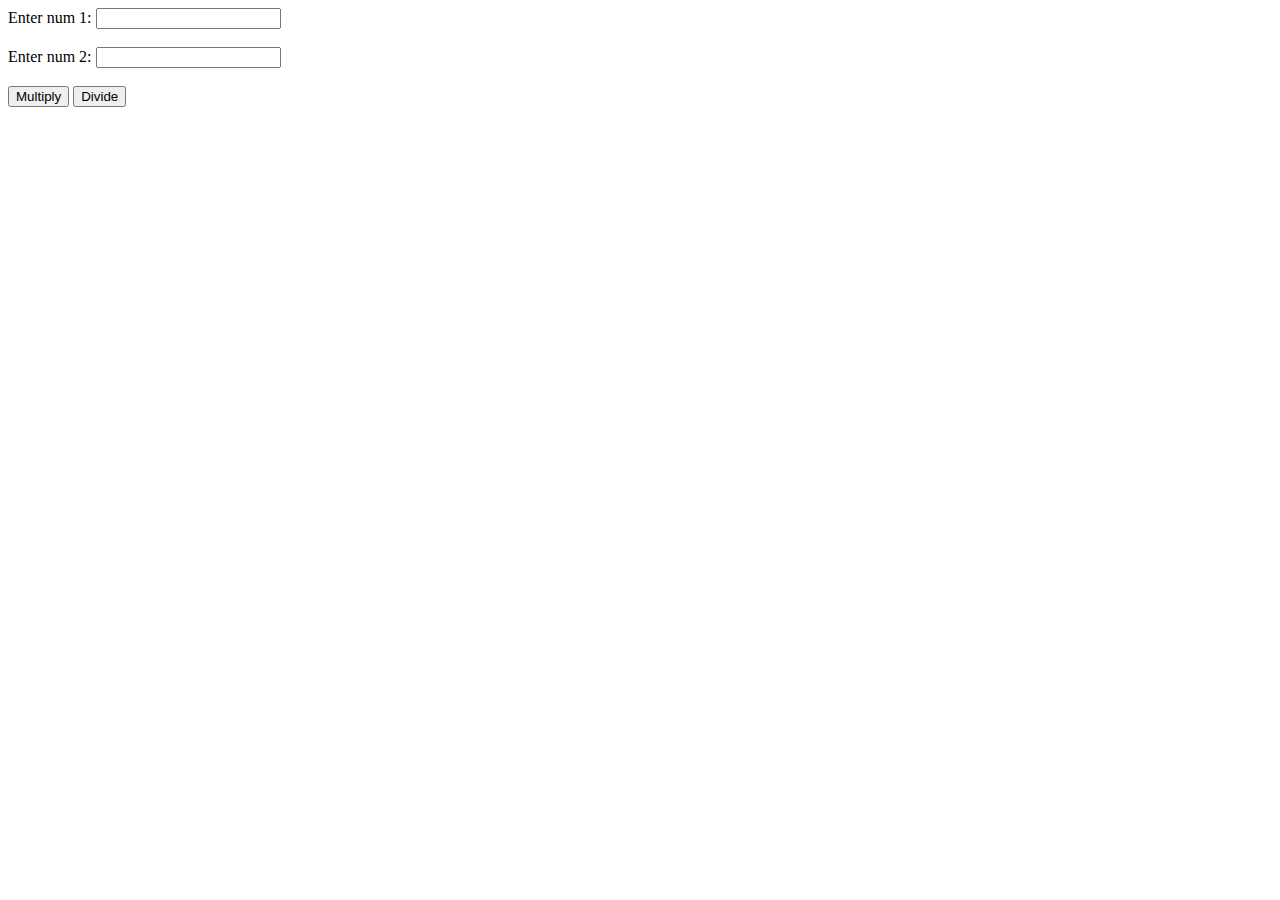
<file: Task 9/task9.html>
<!DOCTYPE html>
<html lang="en">
<head>
    <meta charset="UTF-8">
    <meta name="viewport" content="width=device-width, initial-scale=1.0">
    <title>Task 9</title>
</head>
<body>
    <div class="calculator">
        <label for="num1">Enter num 1:</label>
        <input type="number" id="num1">
        <br><br>
        <label for="num2">Enter num 2:</label>
        <input type="number" id="num2">
        <br><br>
        <button onclick="multiply()">Multiply</button>
        <button onclick="divide()">Divide</button>

        <p id="result"></p>
    </div>

    <script>
        function multiply() {
            var num1 = parseFloat(document.getElementById("num1").value);
            var num2 = parseFloat(document.getElementById("num2").value);

            if (!isNaN(num1) && !isNaN(num2)) {
                var result = num1 * num2;
                document.getElementById("result").textContent = "Result is: " + result;
            } else {
                alert("Please enter valid numbers.");
            }
        }

        function divide() {
            var num1 = parseFloat(document.getElementById("num1").value);
            var num2 = parseFloat(document.getElementById("num2").value);

            if (!isNaN(num1) && !isNaN(num2)) {
                if (num2 !== 0) {
                    var result = num1 / num2;
                    document.getElementById("result").textContent = "Result is: " + result;
                } else {
                    document.getElementById("result").textContent = "Cannot divide by zero.";
                }
            } else {
                alert("Please enter valid numbers.");
            }
        }
    </script>
</body>
</html>
</file>
<file: Task 14/style.css>
body {
            
    display: flex;
    justify-content: center;
    align-items: center;
    height: 100vh;
    margin: 0;
}
#registration-box {
    background: radial-gradient(circle at 82.8% 5.3%, rgb(255, 212, 163) 0%, rgb(255, 200, 252) 90%);
    border: 1px solid #000; 
    padding: 20px;
    border-radius: 10px;
    box-shadow: 0 0 10px rgba(0, 0, 0, 0.2);
}
h1 {
    color: blue;
    text-align: center;
}
input {
    padding: 2px;
}
#submit {
    background-color: red;
    border-radius: 25px;
    padding: 5px 45px;
    color: white;
    font-weight: bold;
    font-size: 22px;
    text-align: center;
    margin-left: 40%;
}
</file>
<file: Task 7/style.css>
body, h1, p {
    margin: 0;
    padding: 0;
}


body {
    font-family: Arial, sans-serif;
    background-color: #f0f0f0;
}


.rev {
    max-width: 80%;
    margin: 20px auto;
    background-color: #fff;
    padding: 20px;
    border-radius: 5px;
    box-shadow: 0px 0px 10px rgba(0, 0, 0, 0.2);
    text-align: center;
}


label {
    display: block;
    font-weight: bold;
    margin-bottom: 10px;
}

input[type="text"], input[type="number"] {
    width: 100%;
    padding: 10px;
    margin-bottom: 10px;
    border: 1px solid #ccc;
    border-radius: 5px;
    box-sizing: border-box;
}


button {
    background-color: tomato;
    color: #fff;
    border: none;
    border-radius: 5px;
    border-color: red;
    padding: 10px 20px;
    cursor: pointer;
}


button:hover {
    background-color: red;
}


button#rever {
    display: block;
    margin: 0 auto;
}


#result {
    display: none;
    margin-top: 20px;
}

#result p {
    font-weight: bold;
}

#reversedNumber {
    font-size: 24px;
    margin-top: 10px;
}
</file>
<file: Task 8/style.css>
body, h1, p {
    margin: 0;
    padding: 0;
}


body {
    font-family: Arial, sans-serif;
    background-color: #f0f0f0;
}


.rev {
    max-width: 80%;
    margin: 20px auto;
    background-color: #fff;
    padding: 20px;
    border-radius: 5px;
    box-shadow: 0px 0px 10px rgba(0, 0, 0, 0.2);
    text-align: center;
}


label {
    display: block;
    font-weight: bold;
    margin-bottom: 10px;
}

input[type="text"], input[type="number"] {
    width: 100%;
    padding: 10px;
    margin-bottom: 10px;
    border: 1px solid #ccc;
    border-radius: 5px;
    box-sizing: border-box;
}


button {
    background-color: tomato;
    color: #fff;
    border: none;
    border-radius: 5px;
    border-color: red;
    padding: 10px 20px;
    cursor: pointer;
}


button:hover {
    background-color: red;
}


button#rever {
    display: block;
    margin: 0 auto;
}


#result {
    display: none;
    margin-top: 20px;
}

#result p {
    font-weight: bold;
}

#reversedNumber {
    font-size: 24px;
    margin-top: 10px;
}
</file>
